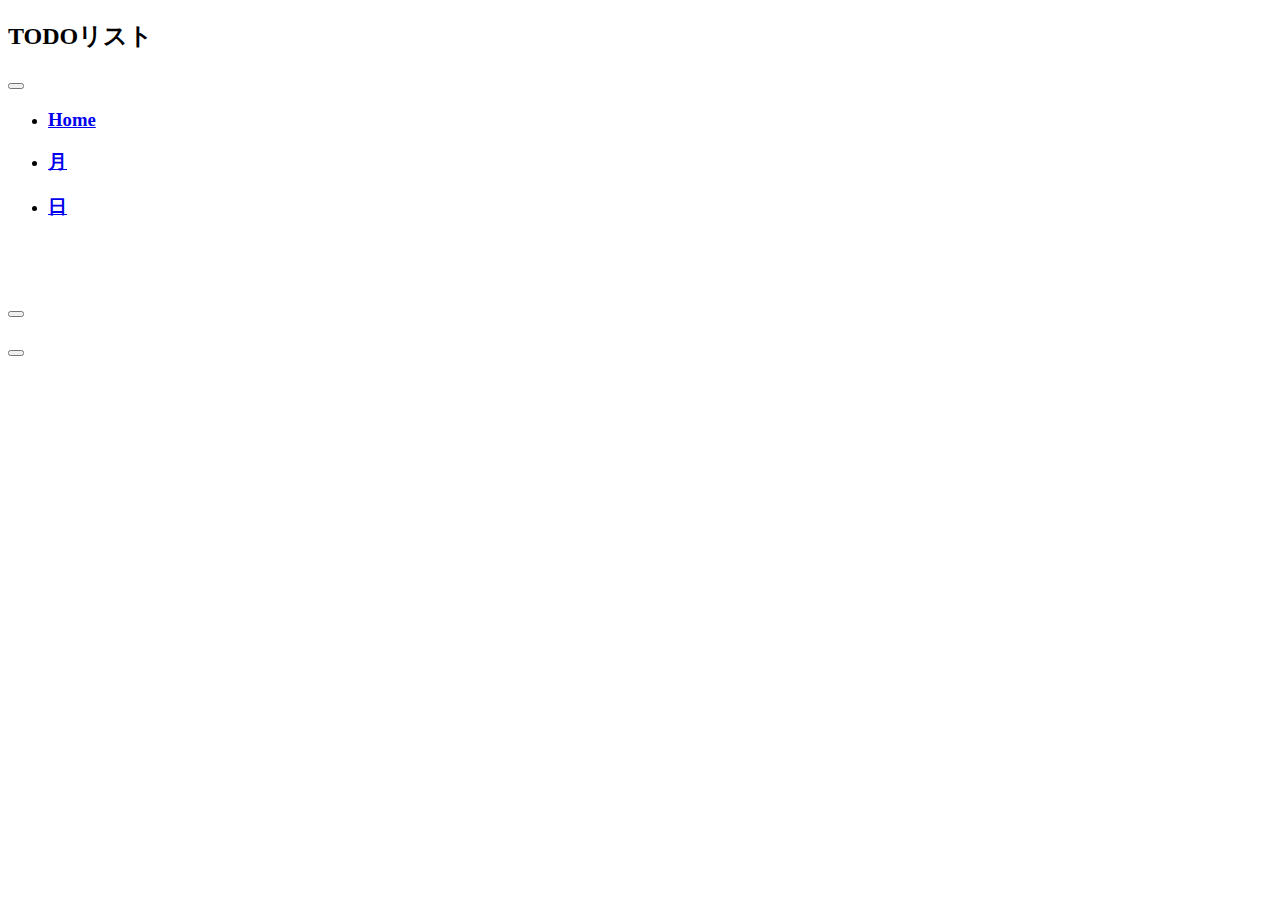
<file: month.html>
<!DOCTYPE html>
<html lang="ja">

<head>
  <meta charset="utf-8">
  <meta http-equiv="X-UA-Compatible" content="IE=edge">
  <meta name="viewport" content="width=device-width, initial-scale=1 shrink-to-fit=no">
  <title>Human Interface</title>
  <!-- BootstrapのCSS読み込み -->
  <link href="https://cdn.jsdelivr.net/npm/bootstrap@5.0.2/dist/css/bootstrap.min.css" rel="stylesheet"
    integrity="sha384-EVSTQN3/azprG1Anm3QDgpJLIm9Nao0Yz1ztcQTwFspd3yD65VohhpuuCOmLASjC" crossorigin="anonymous">

  <!-- IconのCSS読み込み -->
  <link rel="stylesheet" href="https://cdnjs.cloudflare.com/ajax/libs/font-awesome/5.15.3/css/all.min.css"
    integrity="sha512-iBBXm8fW90+nuLcSKlbmrPcLa0OT92xO1BIsZ+ywDWZCvqsWgccV3gFoRBv0z+8dLJgyAHIhR35VZc2oM/gI1w=="
    crossorigin="anonymous" referrerpolicy="no-referrer" />

  <link rel="stylesheet" href="css/style.css" />
</head>

<body>
  <!-- ヘッダーメニューの表示 -->
  <header>
    <nav class="navbar fixed-top navbar-expand-lg navbar-light bg-light">
      <div class="container">
        <a class="navbar-brand">
          <h2>TODOリスト
          </h2>
        </a>
        <button class="navbar-toggler" type="button" data-bs-toggle="collapse" data-bs-target="#navbarNav"
          aria-controls="navbarNav" aria-expanded="false" aria-label="Toggle navigation">
          <span class="navbar-toggler-icon"></span>
        </button>
        <div class="collapse navbar-collapse" id="navbarNav">
          <ul class="navbar-nav">
            <li class="nav-item">
              <a class="nav-link" aria-current="page" href="./index.html">
                <h3>Home</h3>
              </a>
            </li>
            <li class="nav-item">
              <a class="nav-link active" href="./month.html">
                <h3>月</h3>
              </a>
            </li>
            <li class="nav-item">
              <a class="nav-link" href="./date.html">
                <h3>日</h3>
              </a>
            </li>
          </ul>
        </div>
      </div>
    </nav>
  </header>

  <main>
    <div class="container">
      <div class="mt-5rem">
        <!-- カレンダーの表示 -->
        <div class="calender" id="calender">
          <!-- カレンダーヘッダー -->
          <div class="row align-items-center">
            <div class="col-3 text-center">
              <button type="button" class="btn btn-secondary" id="prev" onclick="prev()"><i
                  class="fas fa-chevron-left"></i></button>
            </div>
            <div class="col-6 text-center">
              <h1 class="calender-header my-auto"></h1>
            </div>
            <div class="col-3 text-center">
              <button type="button" class="btn btn-primary" id="next" onclick="next()"><i
                  class="fas fa-chevron-right"></i></button>
            </div>
          </div>
          <!-- カレンダー -->
          <div class="calender-main"></div>
        </div>
        <!-- 選択した日付のタスクの表示 -->
        <div class="day-task" id='task-list'></div>
      </div>
    </div>
  </main>

  <!-- BootstrapのJS読み込み -->
  <script src="https://cdn.jsdelivr.net/npm/@popperjs/core@2.9.2/dist/umd/popper.min.js"
    integrity="sha384-IQsoLXl5PILFhosVNubq5LC7Qb9DXgDA9i+tQ8Zj3iwWAwPtgFTxbJ8NT4GN1R8p"
    crossorigin="anonymous"></script>
  <script src="https://code.jquery.com/jquery-3.6.0.min.js"
    integrity="sha256-/xUj+3OJU5yExlq6GSYGSHk7tPXikynS7ogEvDej/m4=" crossorigin="anonymous"></script>
  <script src="https://cdn.jsdelivr.net/npm/bootstrap@5.0.2/dist/js/bootstrap.bundle.min.js"
    integrity="sha384-MrcW6ZMFYlzcLA8Nl+NtUVF0sA7MsXsP1UyJoMp4YLEuNSfAP+JcXn/tWtIaxVXM"
    crossorigin="anonymous"></script>

  <script type="text/javascript" charset="utf-8" src="js/month.js"></script>


</body>

</html>
</file>
<file: css/style.css>
/* datetimepicker用 土日の色を変更 */
.datepicker-days th.dow:first-child,
.datepicker-days td:first-child {
  color: #f00;
}
.datepicker-days th.dow:last-child,
.datepicker-days td:last-child {
  color: #00f;
}

/* ヘッダーを避けるためのマージン */
.mt-5rem {
  margin-top: 5rem;
}

/* 月画面 カレンダーの日付のスタイル */
.date-style {
  width: 35px;
  height: 35px;
  border-radius: 50%;
  -moz-border-radius: 50%; 
  -webkit-border-radius: 50%; 
  text-align: center;
  line-height: 35px;
  font-size: 15px;
  margin: auto;
}

.date-style:hover {
  background-color: lightgray;
}

/* カレンダーのクリック出来ない日付用 */
.date-disable-style {
  width: 35px;
  height: 35px;
  border-radius: 50%;
  -moz-border-radius: 50%; 
  -webkit-border-radius: 50%; 
  text-align: center;
  line-height: 35px;
  font-size: 15px;
  margin: auto;
}

/* 月画面 タスクの表示が画面外にはみ出す場合 */
.day-task {
  overflow-y: auto;
}

/* 月画面 タスクがある日の色 */
.bg-info-2 {
  background-color: rgba(178, 225, 252, 0.534);
}

/* 日画面 日付選択用 */
.custom-input {
  border: none;
  outline: none;
  caret-color: transparent;
  text-align: center;
  z-index: 0;
}

.z-100 {
  z-index: 100;
}

/* 日画面 datetimepickerを中央付近に表示する */
.day-task-input .bootstrap-datetimepicker-widget {
  position: absolute;
  -webkit-transform: translateX(40%);
  transform: translateX(40%);
}

/* 日画面 時間ごとの表示の高さの指定 */
.hour-skd {
  min-height: 3rem;
}

/* 日画面 時間ごとに区切るためのボーダーのスタイル */
.time-border {
  display: flex;
  align-items: center;
  justify-content: center;
  text-align: right;
}

.time-border::after {
  border-top: 1px solid lightgrey;
  content: "";
  width: 90%;
  margin-left: 1rem;
}

/* 日画面 タスク表示の間隔 */
.hour-task {
  display: grid;
  grid-row-gap: 12px;
}

/* その他 */
.w-10 {
  width: 10%;
}

.w-90 {
  width: 90%;
}
</file>
